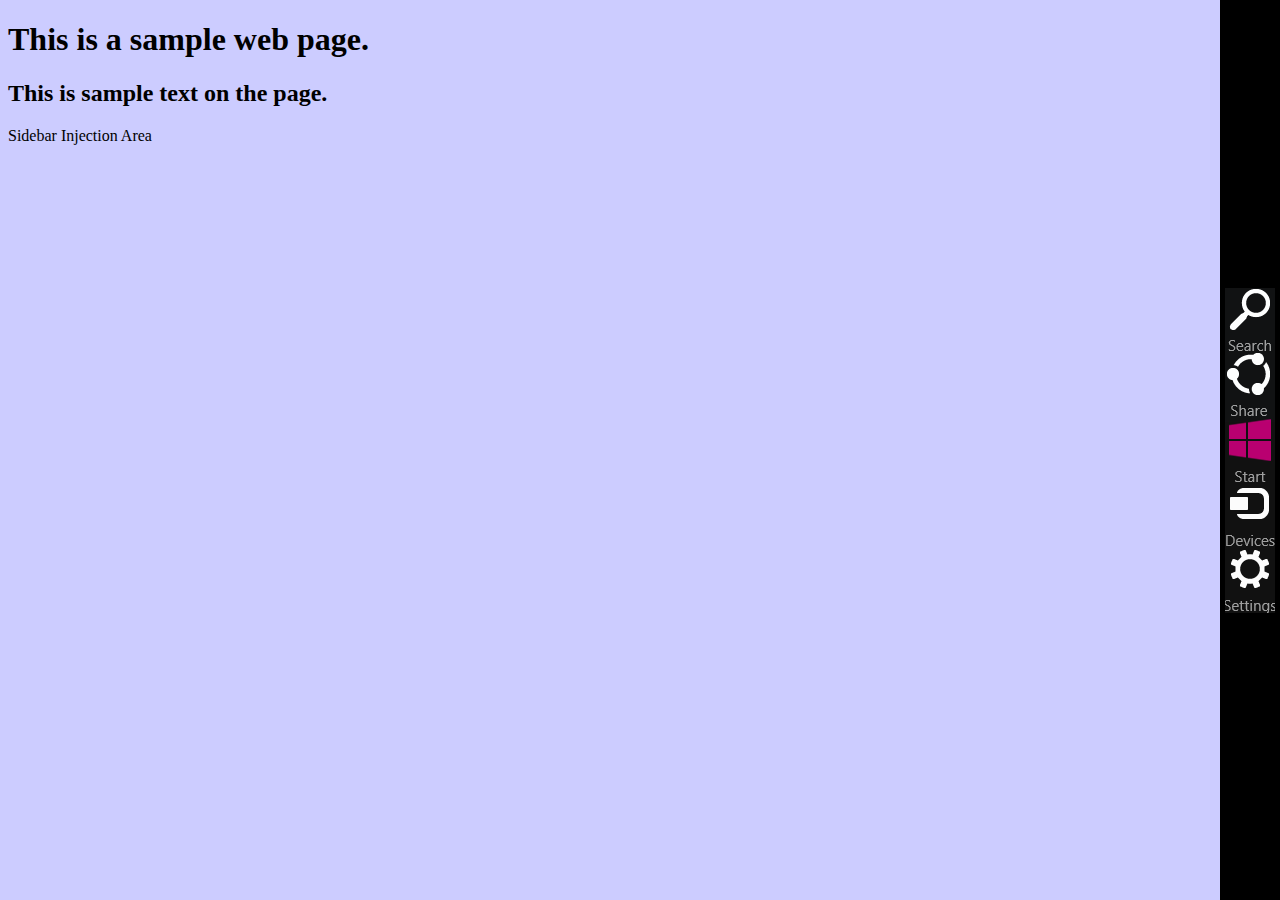
<file: index.html>
<!doctype html>
<html>
<head>
<link href="main.css" type="text/css" rel="stylesheet" />
<title>Test Page</title>
</head>
<body onresize="setSize()" onload="setSize(); showSideBody(3);">
<h1 id="1">This is a sample web page.</h1>
<h2 id="2">This is sample text on the page.</h2>


<div id="sidebar">
	<div id="majorContainer">
		<div id="linkContainer">
			<a href="#search"onclick="showSideBody(1)"><div id="l1" class="sLink clearfix">
			</div></a>
			<a href="#share"onclick="showSideBody(2)"><div id="l2" class="sLink clearfix">
			</div></a>
			<a href="#start" onclick="showSideBody(3)"><div id="l3" class="sLink clearfix">
			</div></a>
			<a href="#devices"onclick="showSideBody(4)"><div id="l4" class="sLink clearfix">
			</div></a>
			<a href="#settings"onclick="showSideBody(5)"><div id="l5" class="sLink clearfix">
			</div></a>
		</div>
	</div>
	<div id="sbContainer">
		<div id="sb1" class="sideBody" toggle="0">
			<h1>Search</h1>
			<div id="searching">
				<input id="searchbox" placeholder="Search..." onkeydown="doSearch(event)"></input>
			</div>
		</div>
		<div id="sb2" class="sideBody" toggle="0">
			<h1>Share</h1>
			<div id="shareList">
				<a href="#" onclick="window.location='https://twitter.com/intent/tweet?text='+window.location" class="shareItem"><div id="shareTwitter" class="shareItem shareText">Share on Twitter</div></a>
				<a href="#" onclick="window.location='http://www.reddit.com/submit?title='+window.title+'&url='+window.location" class="twitter-share-button"><div id="shareReddit" class="shareItem shareText">Share on Reddit</div></a>
			</div>
		</div>
		<div id="sb3" class="sideBody" toggle="0">
			<h1>Site</h1>
		</div>
		<div id="sb4" class="sideBody" toggle="0">
			<h1>Devices(?)</h1>
		</div>
		<div id="sb5" class="sideBody" toggle="0">
			<h1>Settings</h1>
		</div>
	</div>
</div>
<script type="text/javascript" src="thing.js"></script>



</body>
</html>
</file>
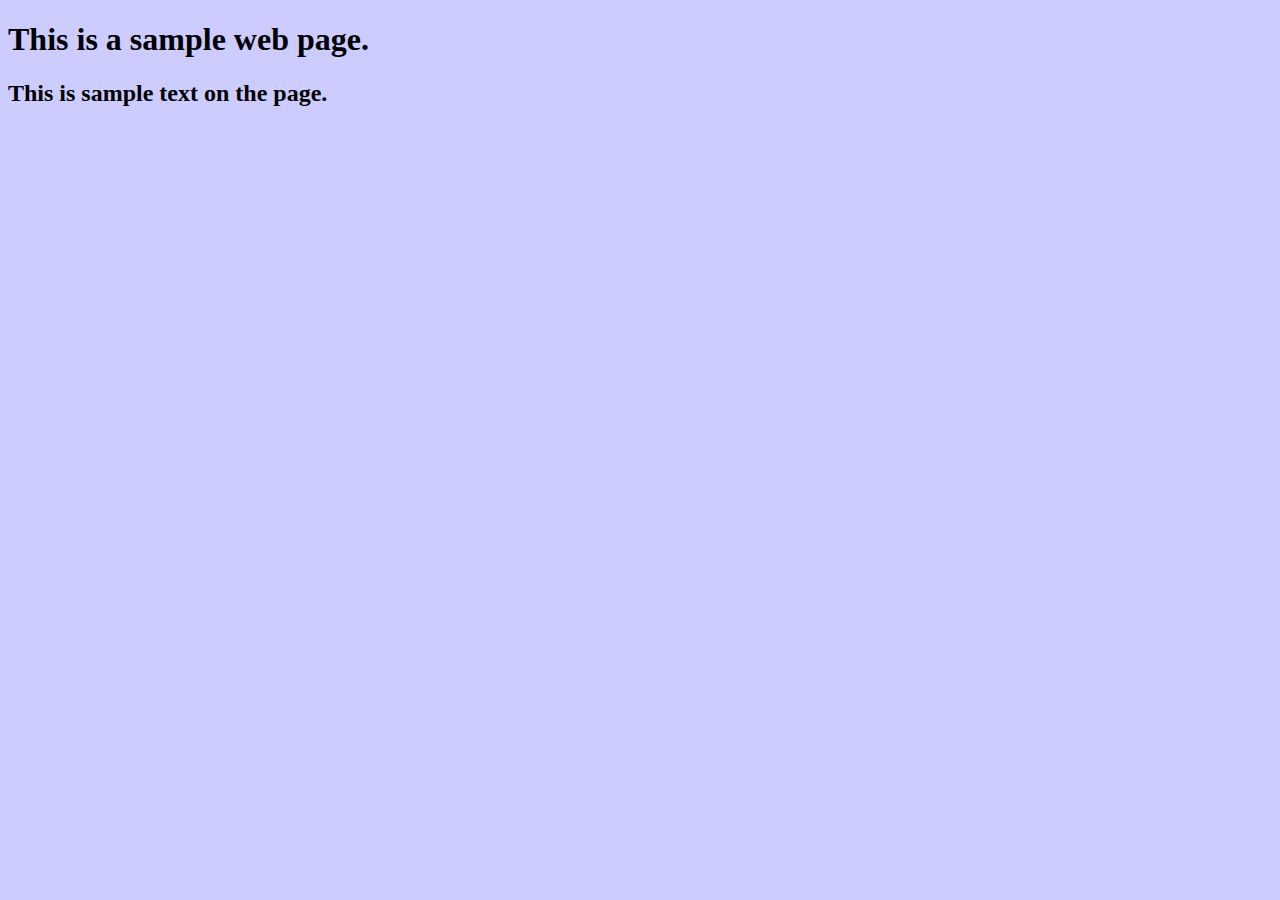
<file: Development/index.html>
<!doctype html>
<html>
<head>
<link href="main.css" type="text/css" rel="stylesheet" />
<title>Test Page</title>
</head>
<body>
<h1 id="1">This is a sample web page.</h1>
<h2 id="2">This is sample text on the page.</h2>

<script type="text/javascript" src="thing.js"></script>



</body>
</html>
</file>
<file: main.css>
body {
	background-color: #ccf;
}
</file>
<file: Development/main.css>
body {
	background-color: #ccf;
}
</file>
